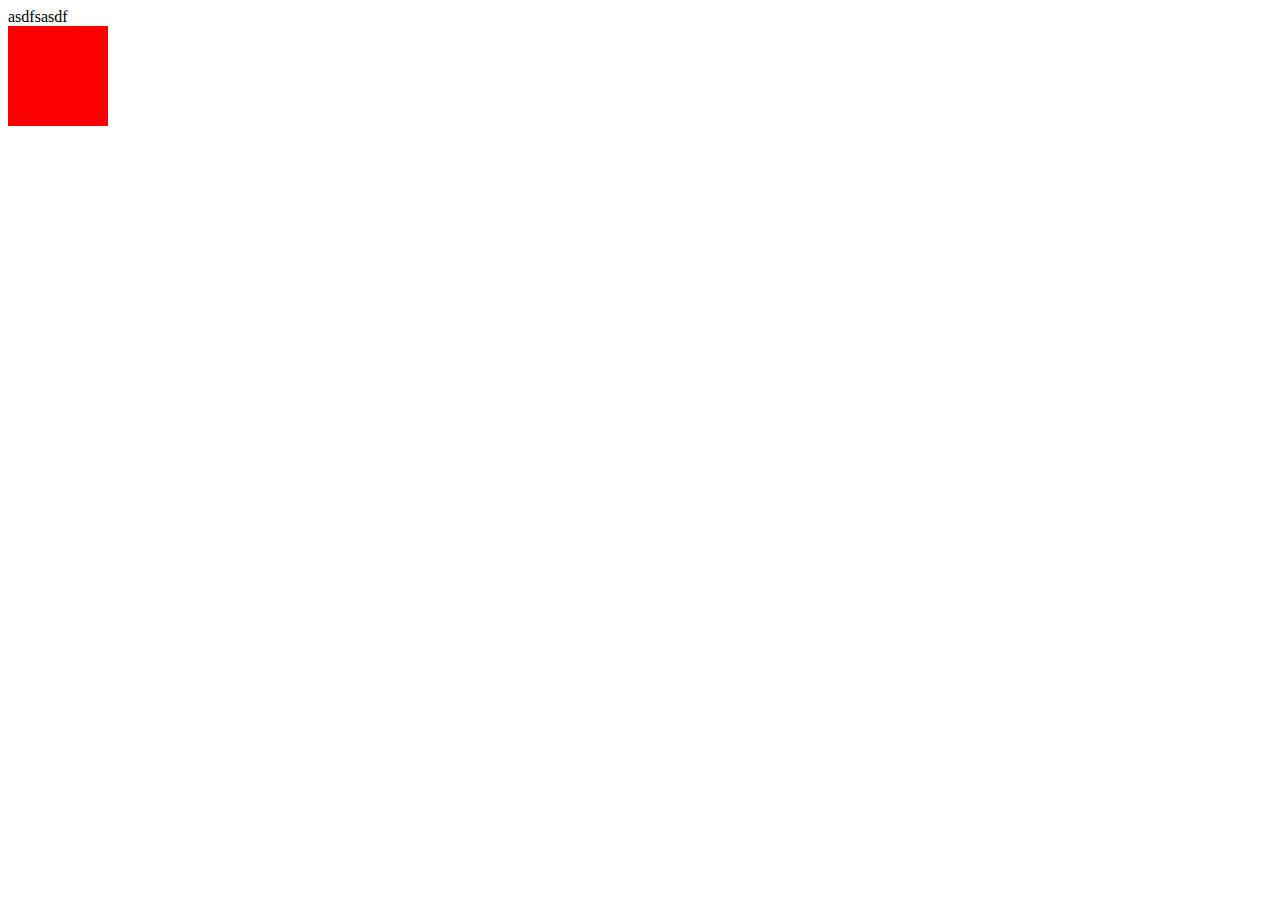
<file: Session 11/index.html>
<!DOCTYPE html>
<html>
<head>
	<link rel="stylesheet" href="slack.css">
	<script src="https://ajax.googleapis.com/ajax/libs/jquery/3.1.1/jquery.min.js"></script>
</head>
<body>
	<div class="wrap">
	asdfsasdf
	<div class="bumblebee"></div>
	</div>

	<script src="session11.js"></script>
</body>
</html>
</file>
<file: Session 11/slack.css>
.bumblebee{
	width: 100px;
	height: 100px;
	background-color: red;
}
</file>
